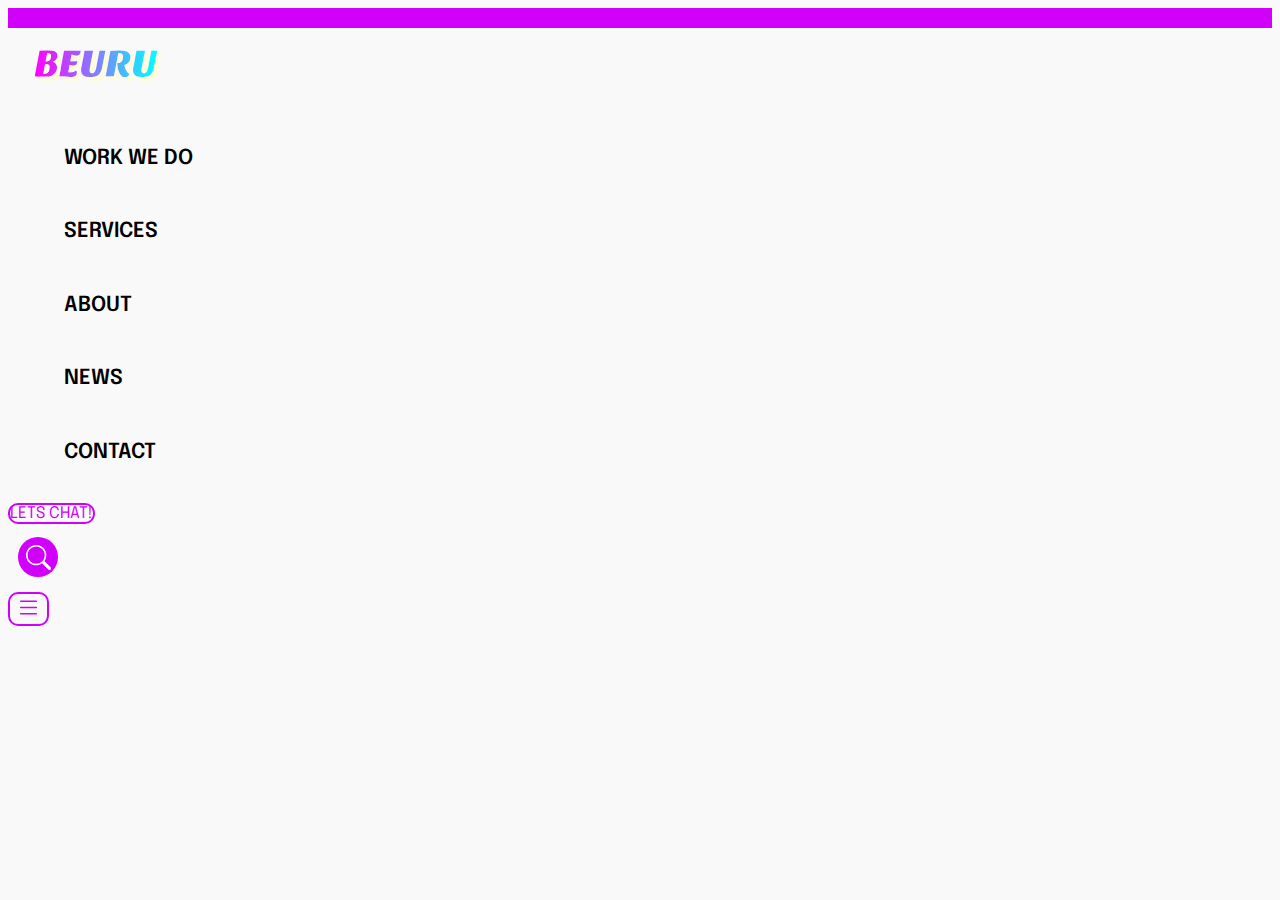
<file: simpleNavbar/index.html>
<!DOCTYPE html>
<html lang="en">
<head>
    <meta charset="UTF-8">
    <meta http-equiv="X-UA-Compatible" content="IE=edge">
    <meta name="viewport" content="width=device-width, initial-scale=1.0">
    <title>Navbar</title>
    <!-- CSS only -->
    <link href="https://cdn.jsdelivr.net/npm/bootstrap@5.2.0-beta1/dist/css/bootstrap.min.css" rel="stylesheet" integrity="sha384-0evHe/X+R7YkIZDRvuzKMRqM+OrBnVFBL6DOitfPri4tjfHxaWutUpFmBp4vmVor" crossorigin="anonymous">
    <link rel="stylesheet" href="https://cdn.jsdelivr.net/npm/bootstrap-icons@1.8.3/font/bootstrap-icons.css">
    <!-- GOOGLE FONTS -->
    <link rel="preconnect" href="https://fonts.googleapis.com">
    <link rel="preconnect" href="https://fonts.gstatic.com" crossorigin>
    <link href="https://fonts.googleapis.com/css2?family=Epilogue:wght@300;500;600;800&display=swap" rel="stylesheet"> 
    <!-- STYLE CSS -->
    <link rel="stylesheet" href="style.css">

</head>
<body>
    <div class="container-fluid">
        <div class="row topbar"></div>
        <div class="row">
            <div class="col-12 col-sm-3 col-md-3 d-flex justify-content-center col-lg-2 col-xl-2 logo">
                <img src="BEURU.svg" alt="Image" class="img-fluid">
            </div>

            <div 
            class="
            col-sm-12
            col-md-12 
            col-lg-5 
            col-xl-6 
            order-lg-2 
            order-3 
            nav-items 
            d-flex 
            flex-column 
            flex-lg-row 
            justify-content-start 
            align-items-center" >
                <ul id="navlist" class="d-flex justify-content-start align-items-center flex-column 
                flex-lg-row m-0 p-0 d-lg-flex">
                    <a href="#"><li>Work We Do</li></a>
                    <a href="#"><li>Services</li></a>
                    <a href="#"><li>About</li></a>
                    <a href="#"><li>News</li></a>
                    <a href="#"><li>Contact</li></a>
                </ul>
            </div>


            <div class="col-12 justify-content-center col-sm-9 col-md-9 col-lg-5 col-xl-4 order-lg-3 order-2
            d-flex justify-content-sm-end align-items-center">

            <div class="text-white px-3 d-flex align-items-center mx-2">
                
                <a class="p-2 chatBtn m-0 text-nowrap" href="#">
                  LETS CHAT!
                </a>
            </div>

                <form method="post">
                    <div class="search-box">
                        <input type="text" class="search-input" placeholder="Search">
                        <a class="search-btn " href="#">
                          <!-- Seach Icon -->
                          <svg xmlns="http://www.w3.org/2000/svg" width="25" height="25" fill="currentColor" class="bi bi-search" viewBox="0 0 16 16">
                            <path d="M11.742 10.344a6.5 6.5 0 1 0-1.397 1.398h-.001c.03.04.062.078.098.115l3.85 3.85a1 1 0 0 0 1.415-1.414l-3.85-3.85a1.007 1.007 0 0 0-.115-.1zM12 6.5a5.5 5.5 0 1 1-11 0 5.5 5.5 0 0 1 11 0z"/>
                          </svg>
                        </a>
                    </div>
                </form>
                <button id="navbarButton" class="rounded-circle chatBtn btn p-2 mx-2 d-lg-none">
                    <svg xmlns="http://www.w3.org/2000/svg" width="25" height="25" fill="currentColor" class="bi bi-list" viewBox="0 0 16 16">
                        <path fill-rule="evenodd" d="M2.5 12a.5.5 0 0 1 .5-.5h10a.5.5 0 0 1 0 1H3a.5.5 0 0 1-.5-.5zm0-4a.5.5 0 0 1 .5-.5h10a.5.5 0 0 1 0 1H3a.5.5 0 0 1-.5-.5zm0-4a.5.5 0 0 1 .5-.5h10a.5.5 0 0 1 0 1H3a.5.5 0 0 1-.5-.5z"/>
                      </svg>
                </button>
            </div>
        </div>
    </div>

    <!-- JavaScript Bundle with Popper -->
    <script src="https://cdn.jsdelivr.net/npm/bootstrap@5.2.0-beta1/dist/js/bootstrap.bundle.min.js" integrity="sha384-pprn3073KE6tl6bjs2QrFaJGz5/SUsLqktiwsUTF55Jfv3qYSDhgCecCxMW52nD2" crossorigin="anonymous"></script>
    <script src="https://code.jquery.com/jquery-3.6.0.min.js" integrity="sha256-/xUj+3OJU5yExlq6GSYGSHk7tPXikynS7ogEvDej/m4=" crossorigin="anonymous"></script>

    <script>
        $(document).ready(function () {
            $("#navbarButton").click(function () { 
                $("#navlist").parent().toggleClass("dp").fadeToggle()
        });
    });
    </script>

</body>
</html>
</file>
<file: simpleNavbar/style.css>
* {
  font-family: 'Epilogue', sans-serif; }

body {
  overflow-x: hidden;
  box-sizing: border-box;
  background: #f9f9f9; }

.topbar {
  height: 20px;
  background: #d100fb; }

.logo img {
  max-width: 180px; }

.dp {
  display: none !important; }

.nav-items ul a {
  font-size: 1.3rem;
  font-weight: 600;
  text-decoration: none;
  color: black;
  text-transform: uppercase;
  padding: 0 1rem;
  height: 73.5px;
  display: flex;
  align-items: center;
  white-space: nowrap; }
  .nav-items ul a:hover {
    color: #d100fb;
    border-bottom: 3px solid #d100fb;
    border-radius: 0px 0px 5px  5px; }
  .nav-items ul a li {
    list-style: none;
    height: 50px;
    display: flex;
    align-items: center; }

/* div */
.search-box {
  background: transparent;
  height: 50px;
  border-radius: 50px;
  padding: 10px;
  display: flex;
  align-items: center;
  /* input */
  /* icon */ }
  .search-box:hover {
    border: 2px solid #d100fb;
    transition: 0.3s ease-in-out; }
  .search-box:hover > .search-input {
    width: 170px;
    padding: 0 6px; }
  .search-box .search-input {
    outline: none;
    border: none;
    background: none;
    width: 0;
    padding: 0;
    color: #060606;
    float: left;
    font-size: 16px;
    transition: .3s;
    line-height: 40px; }
    .search-box .search-input:focus, .search-box .search-input:not(:placeholder-shown) {
      width: 170px;
      padding: 0 6px; }
    .search-box .search-input::placeholder {
      color: #040404; }
  .search-box .search-btn {
    color: #fff;
    float: right;
    width: 40px;
    height: 40px;
    border-radius: 50px;
    background: #d100fb;
    display: flex;
    justify-content: center;
    align-items: center;
    text-decoration: none;
    transition: .3s; }

.chatBtn {
  background: transparent;
  color: #d100fb;
  outline: #d100fb;
  text-decoration: none;
  border: 2px solid #d100fb;
  border-radius: 10px; }
  .chatBtn:hover {
    scale: 1.2;
    transition: 0.3s ease-in-out; }

@media only screen and (max-width: 768px) {
  body {
    background-color: lightblue; }

  /* div */
  .search-box {
    height: 40px;
    padding: 7px;
    /* icon */ }
    .search-box .search-btn {
      width: 30px;
      height: 30px; } }

/*# sourceMappingURL=style.css.map */
</file>
